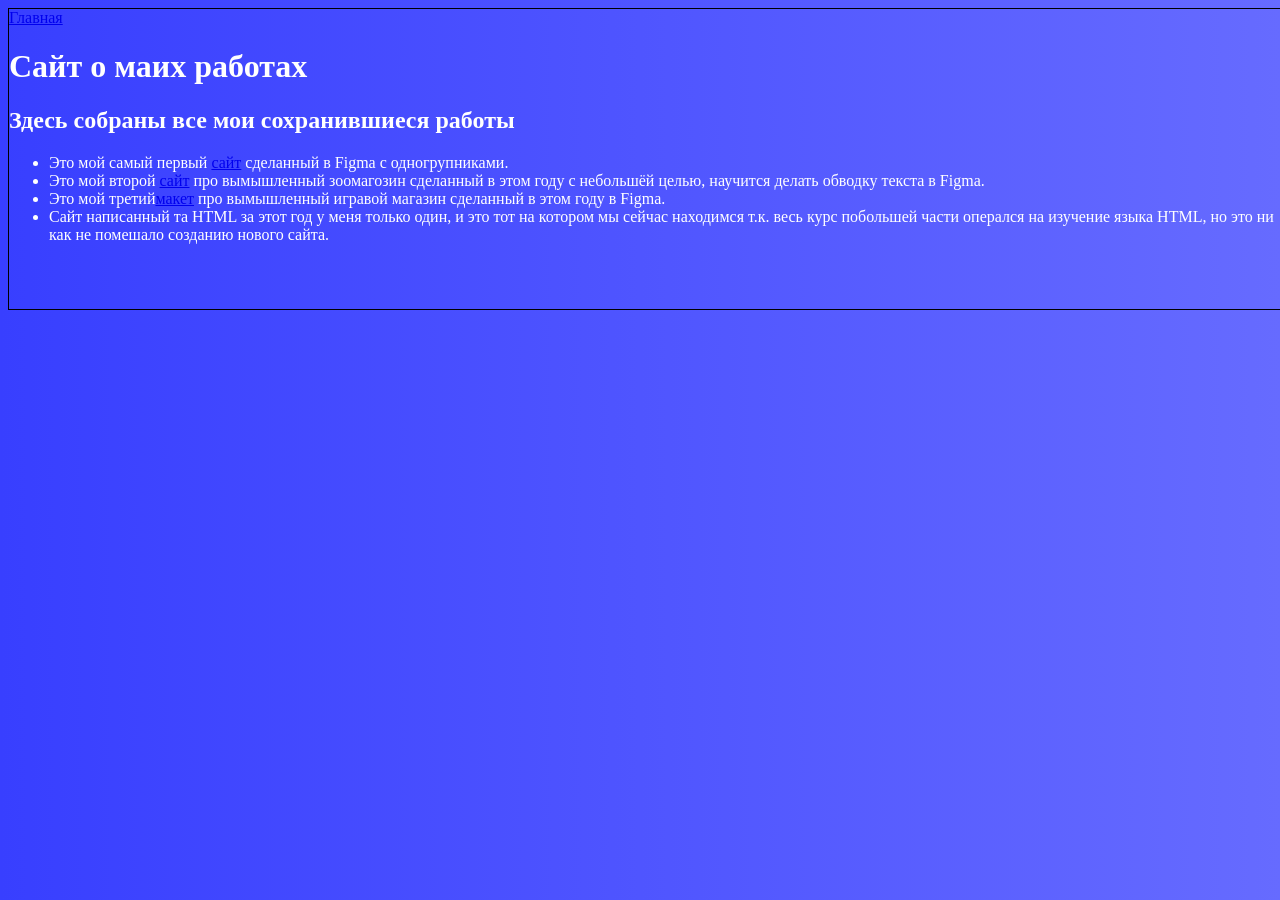
<file: portfolio.html>
<html>
  <head>
    <title>My Sites</title>
    <link rel="stylesheet" href="style.css"/>
  </head>
  <body>
    <header>
      <a class="link-header" href="index.html">Главная</a>
    </header>
    <head>
        <h1>Сайт о маих работах</h1>
        <h2>Здесь собраны все мои сохранившиеся работы</h2>
    </head>
    <body>
    <ul>
        <li>Это мой самый первый <a href="https://www.figma.com/proto/4ujjMktxCGFuHqH8iBSGIc/Untitled?node-id=3-5&starting-point-node-id=3%3A5&t=bvSp13VSlsH2N4X8-1">сайт</a> сделанный в Figma  с одногрупниками.</li>
        <li>Это мой второй <a href="https://www.figma.com/design/YuTDJKGdxsO22GyY1ARHv6/Untitled?node-id=27-2&t=gWU73vr9pXR97omY-1">сайт</a> про вымышленный зоомагозин сделанный в этом году с небольшёй целью, научится делать обводку текста в Figma.</a></li>
        <li>Это мой третий<a href="https://www.figma.com/design/YuTDJKGdxsO22GyY1ARHv6/Untitled?node-id=17-125&t=gWU73vr9pXR97omY-1">макет</a> про вымышленный игравой  магазин сделанный в этом году в Figma.</li>
        <li>Сайт написанный та HTML за этот год у меня только один, и это тот на котором мы сейчас находимся т.к. весь курс побольшей части оперался на изучение языка HTML, но это ни как не помешало созданию нового сайта.</li> 
    </ul>
    </body>
</html>
</html>
</file>
<file: style.css>
body {
background-color: lightblue;
  width: 500px;
  border: 1px solid black;
  width: 100%;
  height: 300px;
  background: linear-gradient(90deg, #383fff, #666bff, #a1a4ff);
  background-size: 200% 200%;
  animation: gradientMove 5s ease infinite;
  color: #fff;
}
</file>
